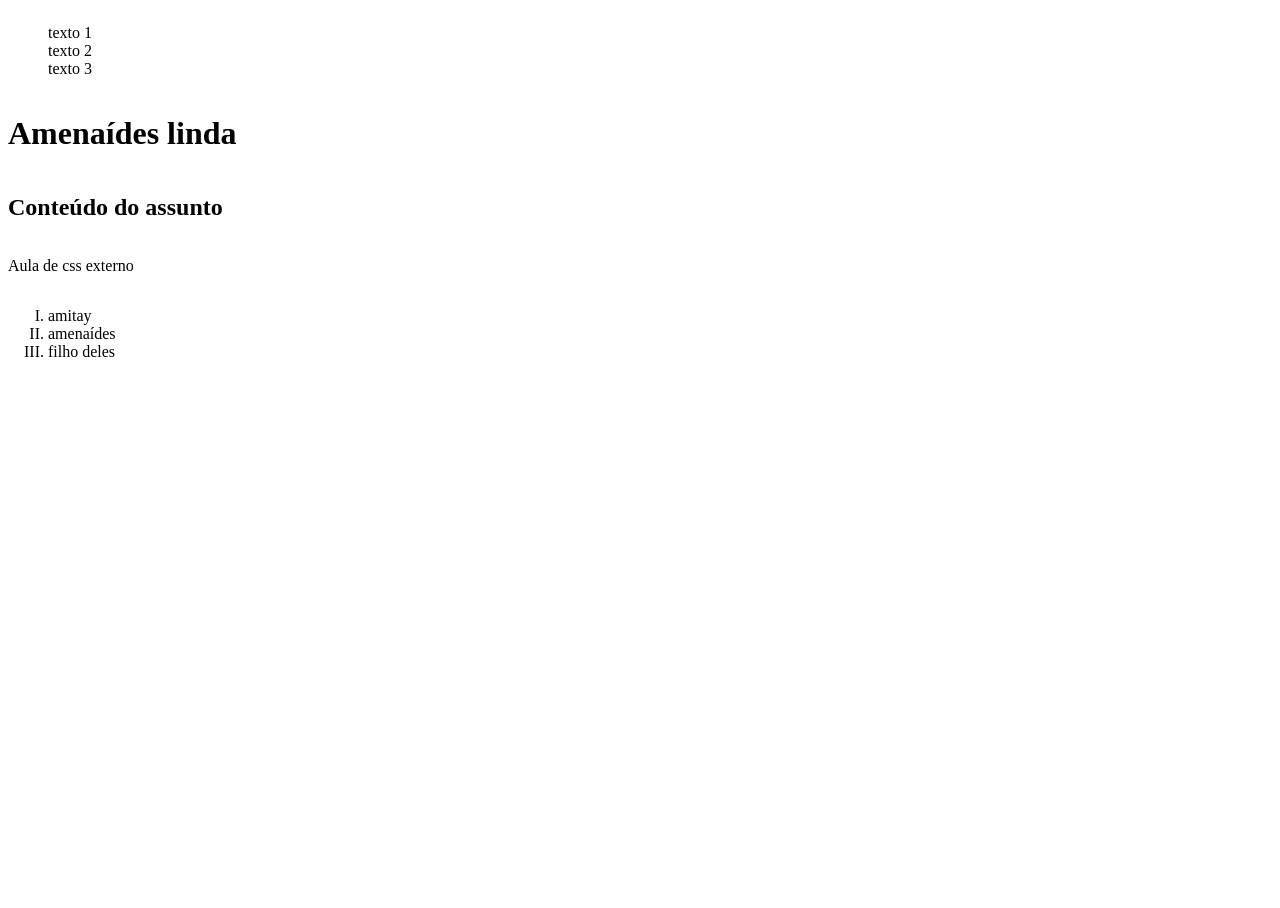
<file: INDEX.HTML>
<!DOCTYPE html>
<html lang="pt-br">
<head>
    <meta charset="UTF-8">
    <title>iamperfect</title>
    <link rel="stylesheet" href="./style.css">
</head>
<body>
    <nav>
        <ul type= "circle">
            <li class="menu"> texto 1</li>
            <li class="menu"> texto 2</li>
            <li class="menu"> texto 3</li>
        </ul>
    </nav>
    <h1>Amenaídes linda</h1>
    <h2>Conteúdo do assunto</h2>
    <p>Aula de css externo</p>
    <ol type="I" start="1">
        <li> amitay </li>
        <li> amenaídes </li>
        <li> filho deles </li>
    </ol>
</body>
</html>
<!--Comentário-->
</file>
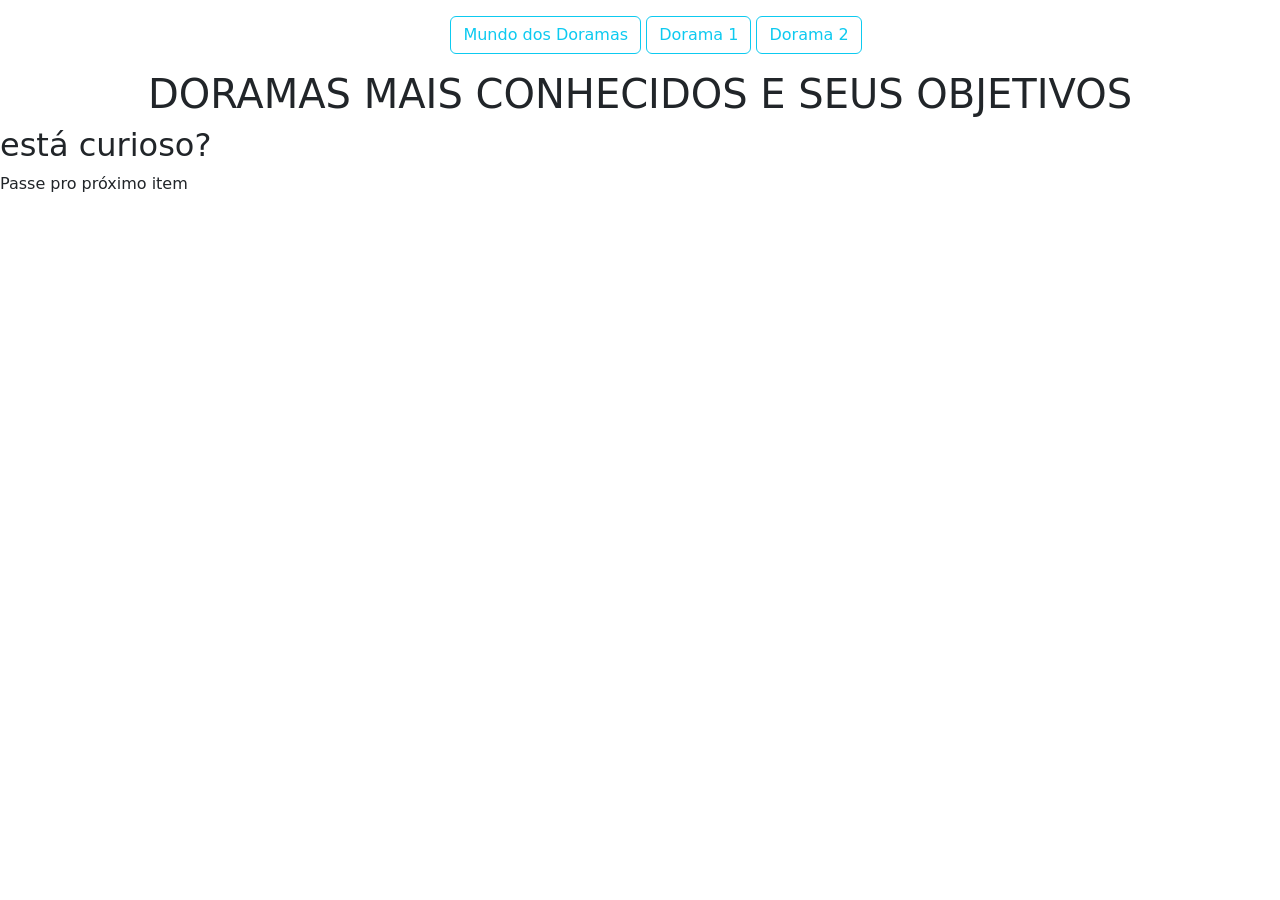
<file: Amenaídes DEVWEB 2B/index.html>
<!DOCTYPE html>
<html lang="pt-br">
<head>
    <meta charset="UTF-8">
    <title>Document :D</title><!-- Comentario meu namorado é gostoso -->
    <link rel="stylesheet" href="style.css">
    <link href="https://cdn.jsdelivr.net/npm/bootstrap@5.3.3/dist/css/bootstrap.min.css" rel="stylesheet" integrity="sha384-QWTKZyjpPEjISv5WaRU9OFeRpok6YctnYmDr5pNlyT2bRjXh0JMhjY6hW+ALEwIH" crossorigin="anonymous">
</head>
<body>
    <header class="mt-3 text-center">
        <nav>
            <ul type="circle">
                <a type="button" class="btn btn-outline-info" href="index.html">
                    <li class="menu">Mundo dos Doramas</li>
                
                </a>
                <a type="button" class="btn btn-outline-info" href="item2.html">
                    <li class="menu">Dorama 1</li>
                </a>
                <a type="button" class="btn btn-outline-info" href="item3.html">
                    <li class="menu">Dorama 2</li>
                </a>
            </ul>
        </nav>                                                                                                                                                                                                                                                                                                                                                                                                                                 
        <h1> DORAMAS MAIS CONHECIDOS E SEUS OBJETIVOS </h1>
    </header>
    <main>
        <h2>está curioso?</h2>
    </main>
    <footer>
        Passe pro próximo item
    </footer>
</body>
</html>
</file>
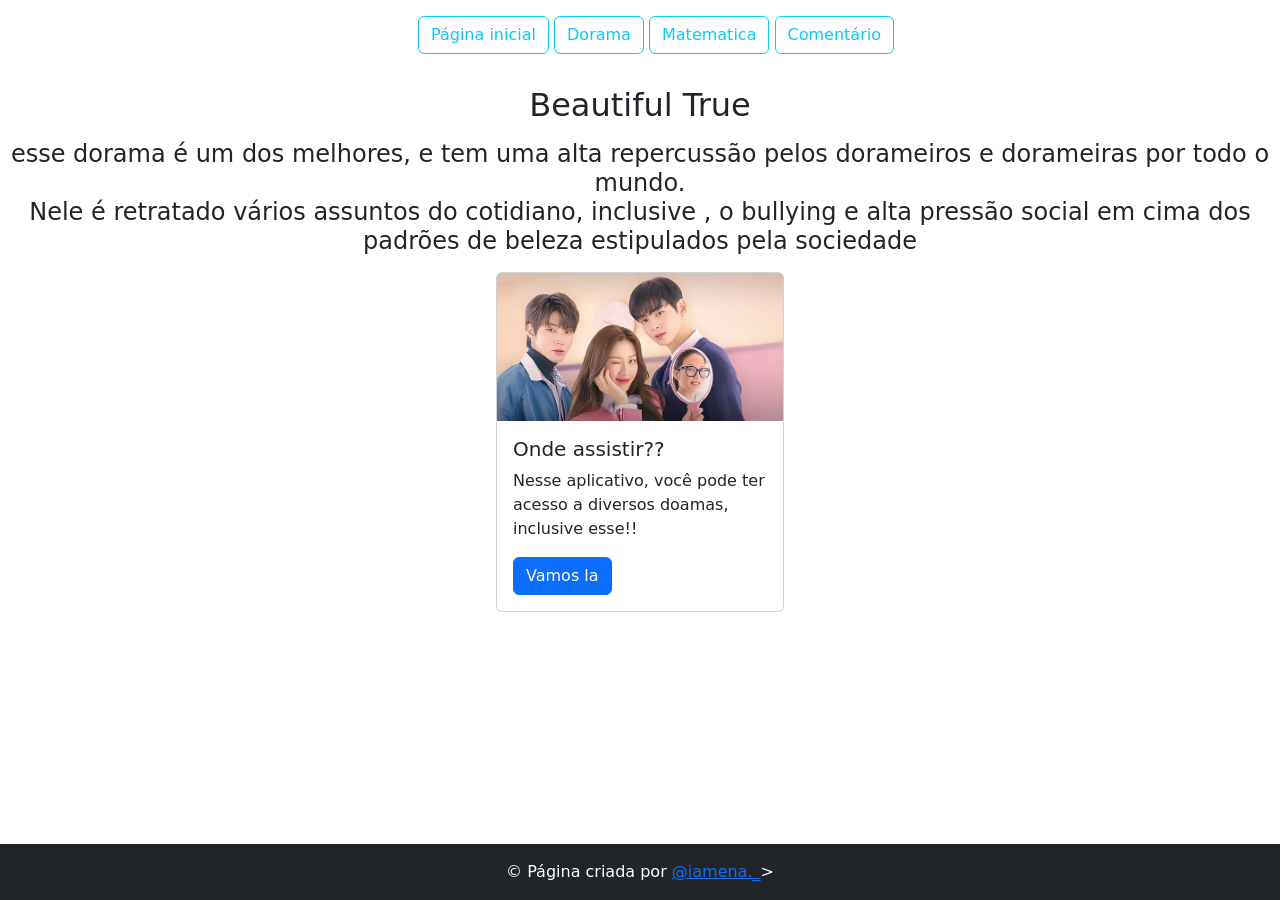
<file: item2.html>
<!DOCTYPE html>
<html lang="pt-br">
<head>
    <meta charset="UTF-8">
    <title>Document :D</title><!-- Comentario -->
    <link rel="stylesheet" href="style.css">
    <link href="https://cdn.jsdelivr.net/npm/bootstrap@5.3.3/dist/css/bootstrap.min.css" rel="stylesheet" integrity="sha384-QWTKZyjpPEjISv5WaRU9OFeRpok6YctnYmDr5pNlyT2bRjXh0JMhjY6hW+ALEwIH" crossorigin="anonymous">
</head>
<body>
    <style></style>
    <header class="mt-3 text-center">
        <nav>
            <ul type="circle">
                <a type="button" class="btn btn-outline-info" href="index.html">
                    <li class="menu">Página inicial</li>
                </a>
                <a type="button" class="btn btn-outline-info" href="item2.html">
                    <li class="menu">Dorama</li>
                </a>
                <a type="button" class="btn btn-outline-info" href="item3.html">
                    <li class="menu">Matematica</li>
                </a>
                 <a type="button" class="btn btn-outline-info" href="comentario.html">
                    <li class="menu">Comentário</li>
                </a>
            </ul>
        </nav>                                                                                                                                                                                                                                                                                                                                                                                                                                 
        <h1></h1>
    </header>
    <main>
        <div style="text-align: center;">
          <p class="text-center"> <h2> Beautiful True </h2> </p>
        </div>
        <div style="text-align: center;">
          <p> <h4> esse dorama é um dos melhores, e tem uma alta repercussão
              pelos dorameiros e dorameiras por todo o mundo. <p>Nele é retratado vários assuntos do cotidiano, inclusive
                  , o bullying e alta pressão social 
              em cima dos padrões de beleza estipulados pela sociedade</p>
              
          </h4></p>
          <p>
      </div>
        <div class="card" style="width: 18rem; margin-left: auto; margin-right: auto;">
            <img src="./img/image.png" class="card-img-top" alt="beleza verdadeira,triângulo amoroso">
            <div class="card-body">
              <h5 class="card-title">Onde assistir??</h5>
              <p class="card-text">Nesse aplicativo, você pode ter acesso a diversos doamas, inclusive esse!!</p>
              <a href="https://play.google.com/store/apps/details?id=com.doramaslove.corp&hl=pt_BR&gl=US" class="btn btn-primary">Vamos la</a>
            </div>
          </div>
          </p>
    
    </main>     
     
    <div style="text-align: center;">
    <footer class="bg-dark text-white text-center py-3">
        &#0169 Página criada por <a href="https://www.instagram.com/iamena._?igsh=aXZtNjil0ODNvZnl1">@iamena._</a>>
    </footer>
     </div>
 
</body>
</html>
</file>
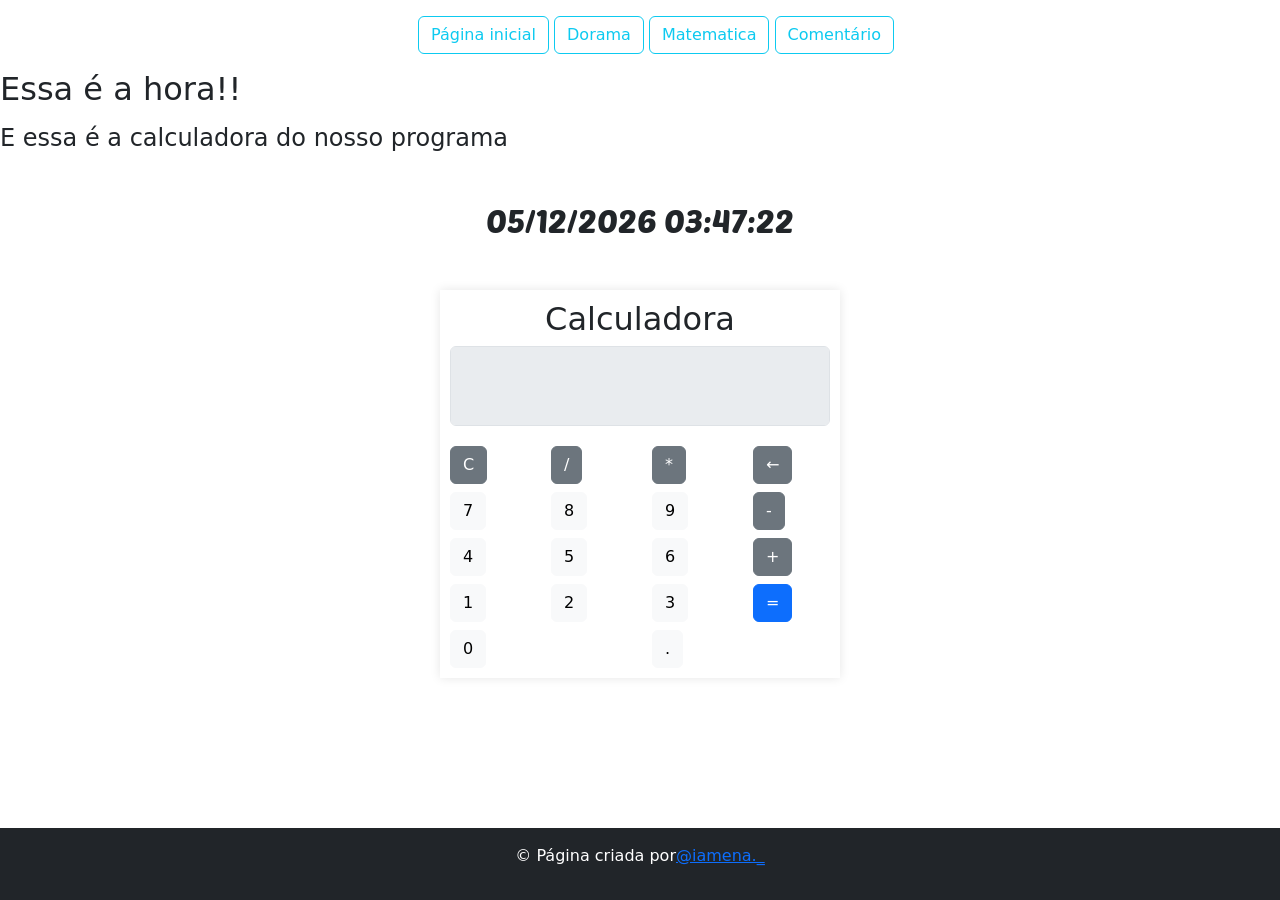
<file: item3.html>
<!DOCTYPE html>
<html lang="pt-br">
<head>
    <meta charset="UTF-8">
    <title>Document :D</title><!-- Comentario meu namorado é gostoso -->
    <link rel="stylesheet" href="style.css">
    <link href="https://cdn.jsdelivr.net/npm/bootstrap@5.3.3/dist/css/bootstrap.min.css" rel="stylesheet" integrity="sha384-QWTKZyjpPEjISv5WaRU9OFeRpok6YctnYmDr5pNlyT2bRjXh0JMhjY6hW+ALEwIH" crossorigin="anonymous">
  <style>
     @import url('https://fonts.googleapis.com/css2?family=Poetsen+One&display=swap');
        .calculator {
                max-width: 400px;
                margin: 50px auto;
                padding: 10px;
                box-shadow: 0 0 10px rgba(0,0,0,0.1);
            }
            .calculator-screen {
                height: 80px;
                margin-bottom: 20px;
                text-align: right;
                font-size: 2em;
                padding: 10px;
            }       

        
#DataHora{
    font-family: "Poetsen One", sans-serif;
   
}
    </style>
</head>
<body>
    <header class="mt-3 text-center">
        <nav>
            <ul type="circle">
                <a type="button" class="btn btn-outline-info" href="index.html">
                    <li class="menu">Página inicial</li>
                </a>
                <a type="button" class="btn btn-outline-info" href="item2.html">
                    <li class="menu">Dorama </li>
                </a>
                <a type="button" class="btn btn-outline-info" href="item3.html">
                    <li class="menu">Matematica</li>
                </a>
                 <a type="button" class="btn btn-outline-info" href="comentario.html">
                    <li class="menu">Comentário</li>
                </a>
            </ul>
        </nav>                                                                                                                                                                                                                                                                                                                                                                                                                                 

    </header>
    <main>
        <script>
            function atual() {
                const now = new Date();

                // Formatar a data e hora no formato brasileiro
                const day = String(now.getDate()).padStart(2, '0');
                const month = String(now.getMonth() + 1).padStart(2, '0'); // Meses começam do zero
                const year = now.getFullYear();
                const hours = String(now.getHours()).padStart(2, '0');
                const minutes = String(now.getMinutes()).padStart(2, '0');
                const seconds = String(now.getSeconds()).padStart(2, '0');

                const formattedDateTime = `${day}/${month}/${year} ${hours}:${minutes}:${seconds}`;

                // Atualizar o conteúdo do elemento <h2> com o id "DataHora"
                document.getElementById('DataHora').innerText = formattedDateTime;
            }

            // Configurar a atualização a cada segundo
            setInterval(atual, 1000);

  </script>
        
             <h2>Essa é a hora!!</h2>
             <p><h4> E essa é a calculadora do nosso programa</h4></p>
             <script src="script.js"></script>

             <div class="container my-5 text-center">
                <h2 id="DataHora" class="sub"> Hora aqui</h2>
             </div>

             <section>
                <script src="calculadora.js" ></script> 
                <div class="container">
                    
                    <div class="calculator bg-black.bg-gradient">
                       
                        <h2 class="text-center">Calculadora</h2>
                        <input type="text" class="calculator-screen form-control" id="screen" disabled>
                        <div class="row">
                            <div class="col-3">
                                <button type="button" class="btn btn-secondary btn-block" onclick="clearScreen()">C</button>
                            </div>
                            <div class="col-3">
                                <button type="button" class="btn btn-secondary btn-block" onclick="appendToScreen('/')">/</button>
                            </div>
                            <div class="col-3">
                                <button type="button" class="btn btn-secondary btn-block" onclick="appendToScreen('*')">*</button>
                            </div>
                            <div class="col-3">
                                <button type="button" class="btn btn-secondary btn-block" onclick="backspace()">←</button>
                            </div>
                        </div>
                        <div class="row mt-2">
                            <div class="col-3">
                                <button type="button" class="btn btn-light btn-block" onclick="appendToScreen('7')">7</button>
                            </div>
                            <div class="col-3">
                                <button type="button" class="btn btn-light btn-block" onclick="appendToScreen('8')">8</button>
                            </div>
                            <div class="col-3">
                                <button type="button" class="btn btn-light btn-block" onclick="appendToScreen('9')">9</button>
                            </div>
                            <div class="col-3">
                                <button type="button" class="btn btn-secondary btn-block" onclick="appendToScreen('-')">-</button>
                            </div>
                        </div>
                        <div class="row mt-2">
                            <div class="col-3">
                                <button type="button" class="btn btn-light btn-block" onclick="appendToScreen('4')">4</button>
                            </div>
                            <div class="col-3">
                                <button type="button" class="btn btn-light btn-block" onclick="appendToScreen('5')">5</button>
                            </div>
                            <div class="col-3">
                                <button type="button" class="btn btn-light btn-block" onclick="appendToScreen('6')">6</button>
                            </div>
                            <div class="col-3">
                                <button type="button" class="btn btn-secondary btn-block" onclick="appendToScreen('+')">+</button>
                            </div>
                        </div>
                        <div class="row mt-2">
                            <div class="col-3">
                                <button type="button" class="btn btn-light btn-block" onclick="appendToScreen('1')">1</button>
                            </div>
                            <div class="col-3">
                                <button type="button" class="btn btn-light btn-block" onclick="appendToScreen('2')">2</button>
                            </div>
                            <div class="col-3">
                                <button type="button" class="btn btn-light btn-block" onclick="appendToScreen('3')">3</button>
                            </div>
                            <div class="col-3">
                                <button type="button" class="btn btn-primary btn-block" onclick="calculateResult()">=</button>
                            </div>
                        </div>
                        <div class="row mt-2">
                            <div class="col-6">
                                <button type="button" class="btn btn-light btn-block" onclick="appendToScreen('0')">0</button>
                            </div>
                            <div class="col-6">
                                <button type="button" class="btn btn-light btn-block" onclick="appendToScreen('.')">.</button>
                            </div>
                        </div>
                    </div>
                </div>
                
                <script src="https://code.jquery.com/jquery-3.5.1.slim.min.js"></script>
                <script src="https://cdn.jsdelivr.net/npm/@popperjs/core@2.5.4/dist/umd/popper.min.js"></script>
                <script src="https://maxcdn.bootstrapcdn.com/bootstrap/4.5.2/js/bootstrap.min.js"></script>
            </section>
    </main>
    <footer class="bg-dark text-white text-center py-3">
      <p> &#0169 Página criada por<a href="https://www.instagram.com/iamena._?igsh=aXZtNjil0ODNvZnl1">@iamena._</a></p> 
    </footer>
</body>
</html>
</file>
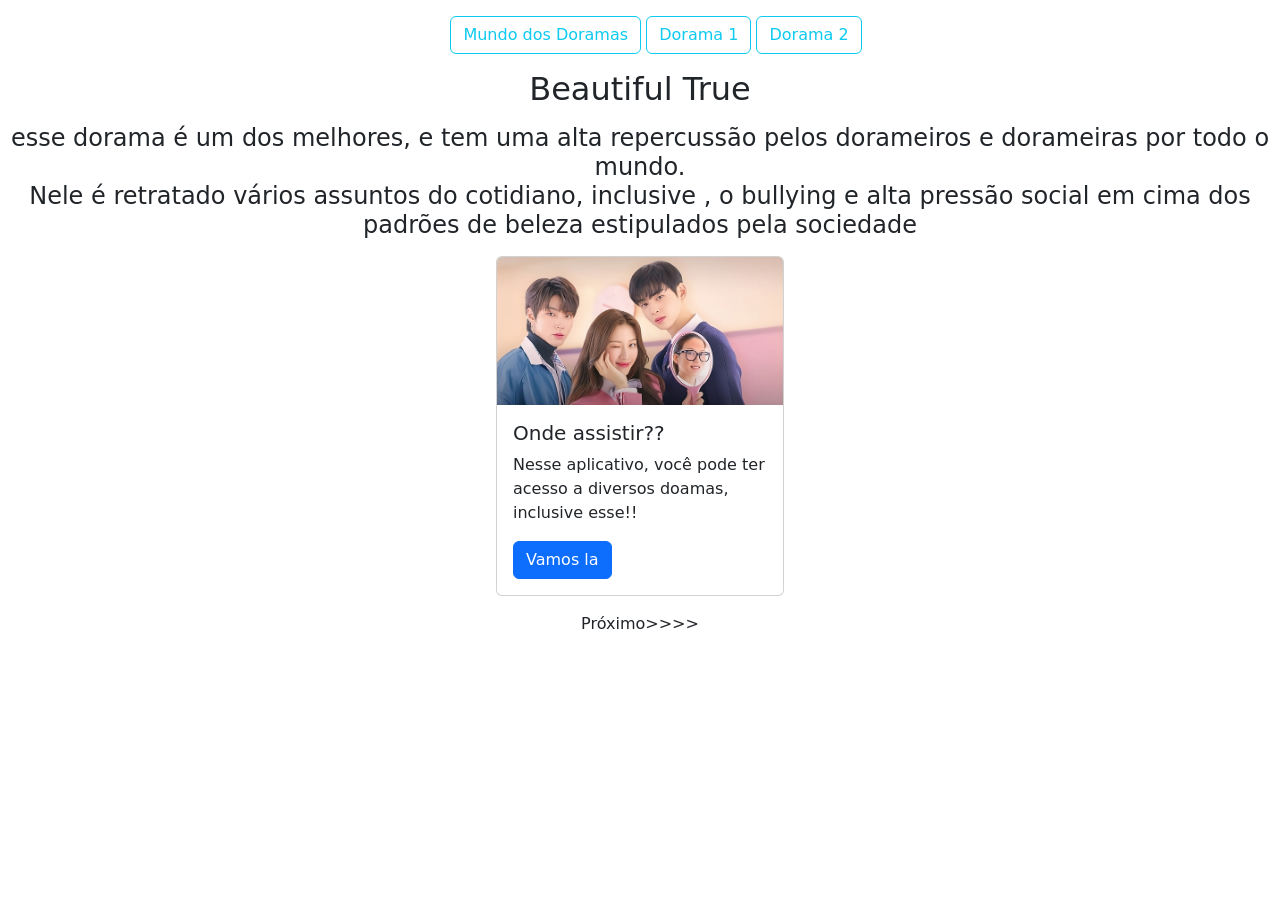
<file: Amenaídes DEVWEB 2B/item2.html>
<!DOCTYPE html>
<html lang="pt-br">
<head>
    <meta charset="UTF-8">
    <title>Document :D</title><!-- Comentario -->
    <link rel="stylesheet" href="style.css">
    <link href="https://cdn.jsdelivr.net/npm/bootstrap@5.3.3/dist/css/bootstrap.min.css" rel="stylesheet" integrity="sha384-QWTKZyjpPEjISv5WaRU9OFeRpok6YctnYmDr5pNlyT2bRjXh0JMhjY6hW+ALEwIH" crossorigin="anonymous">
</head>
<body>
    <style></style>
    <header class="mt-3 text-center">
        <nav>
            <ul type="circle">
                <a type="button" class="btn btn-outline-info" href="index.html">
                    <li class="menu">Mundo dos Doramas</li>
                </a>
                <a type="button" class="btn btn-outline-info" href="item2.html">
                    <li class="menu">Dorama 1</li>
                </a>
                <a type="button" class="btn btn-outline-info" href="item3.html">
                    <li class="menu">Dorama 2</li>
                </a>
            </ul>
        </nav>                                                                                                                                                                                                                                                                                                                                                                                                                                 
        <h1></h1>
    </header>
    <main>
        <div style="text-align: center;">
          <p class="text-center"> <h2> Beautiful True </h2> </p>
        </div>
        <div style="text-align: center;">
          <p> <h4> esse dorama é um dos melhores, e tem uma alta repercussão
              pelos dorameiros e dorameiras por todo o mundo. <p>Nele é retratado vários assuntos do cotidiano, inclusive
                  , o bullying e alta pressão social 
              em cima dos padrões de beleza estipulados pela sociedade</p>
              
          </h4></p>
          <p>
      </div>
        <div class="card" style="width: 18rem; margin-left: auto; margin-right: auto;">
            <img src="./img/image.png" class="card-img-top" alt="beleza verdadeira,triângulo amoroso">
            <div class="card-body">
              <h5 class="card-title">Onde assistir??</h5>
              <p class="card-text">Nesse aplicativo, você pode ter acesso a diversos doamas, inclusive esse!!</p>
              <a href="https://play.google.com/store/apps/details?id=com.doramaslove.corp&hl=pt_BR&gl=US" class="btn btn-primary">Vamos la</a>
            </div>
          </div>
          </p>
    
    </main>     
     
    <div style="text-align: center;">
    <footer>
        Próximo>>>>
    </footer>
     </div>
 
</body>
</html>
</file>
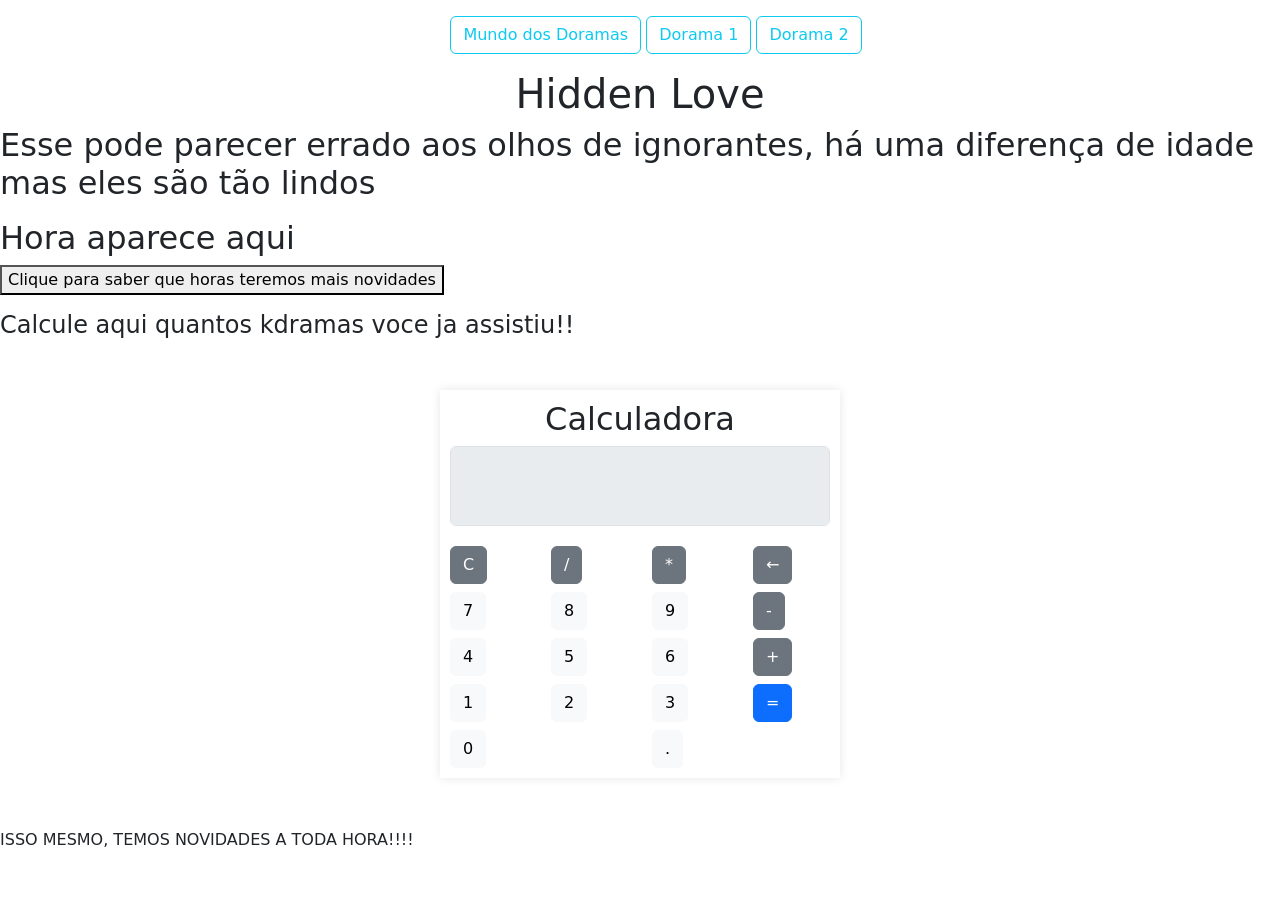
<file: Amenaídes DEVWEB 2B/item3.html>
<!DOCTYPE html>
<html lang="pt-br">
<head>
    <meta charset="UTF-8">
    <title>Document :D</title><!-- Comentario meu namorado é gostoso -->
    <link rel="stylesheet" href="style.css">
    <link href="https://cdn.jsdelivr.net/npm/bootstrap@5.3.3/dist/css/bootstrap.min.css" rel="stylesheet" integrity="sha384-QWTKZyjpPEjISv5WaRU9OFeRpok6YctnYmDr5pNlyT2bRjXh0JMhjY6hW+ALEwIH" crossorigin="anonymous">
  <style>
        .calculator {
                max-width: 400px;
                margin: 50px auto;
                padding: 10px;
                box-shadow: 0 0 10px rgba(0,0,0,0.1);
            }
            .calculator-screen {
                height: 80px;
                margin-bottom: 20px;
                text-align: right;
                font-size: 2em;
                padding: 10px;
            }       
    </style>
</head>
<body>
    <header class="mt-3 text-center">
        <nav>
            <ul type="circle">
                <a type="button" class="btn btn-outline-info" href="index.html">
                    <li class="menu">Mundo dos Doramas</li>
                </a>
                <a type="button" class="btn btn-outline-info" href="item2.html">
                    <li class="menu">Dorama 1</li>
                </a>
                <a type="button" class="btn btn-outline-info" href="item3.html">
                    <li class="menu">Dorama 2</li>
                </a>
            </ul>
        </nav>                                                                                                                                                                                                                                                                                                                                                                                                                                 
        <h1>Hidden Love</h1>
    </header>
    <main>
        <h2>Esse pode parecer errado aos olhos de ignorantes, há uma diferença de idade
             <p> mas eles são tão lindos</p></h2>
             <h2 id="DataHora">Hora aparece aqui</h2>
             <button type="button" onclick=atual()>Clique para saber que horas teremos mais novidades</button>
             <p><h4> Calcule aqui quantos kdramas voce ja assistiu!!</h4></p>
             <script src="script.js"></script>
             <section>
                <script src="calculadora.js" ></script> 
                <div class="container">
                    
                    <div class="calculator bg-black.bg-gradient">
                       
                        <h2 class="text-center">Calculadora</h2>
                        <input type="text" class="calculator-screen form-control" id="screen" disabled>
                        <div class="row">
                            <div class="col-3">
                                <button type="button" class="btn btn-secondary btn-block" onclick="clearScreen()">C</button>
                            </div>
                            <div class="col-3">
                                <button type="button" class="btn btn-secondary btn-block" onclick="appendToScreen('/')">/</button>
                            </div>
                            <div class="col-3">
                                <button type="button" class="btn btn-secondary btn-block" onclick="appendToScreen('*')">*</button>
                            </div>
                            <div class="col-3">
                                <button type="button" class="btn btn-secondary btn-block" onclick="backspace()">←</button>
                            </div>
                        </div>
                        <div class="row mt-2">
                            <div class="col-3">
                                <button type="button" class="btn btn-light btn-block" onclick="appendToScreen('7')">7</button>
                            </div>
                            <div class="col-3">
                                <button type="button" class="btn btn-light btn-block" onclick="appendToScreen('8')">8</button>
                            </div>
                            <div class="col-3">
                                <button type="button" class="btn btn-light btn-block" onclick="appendToScreen('9')">9</button>
                            </div>
                            <div class="col-3">
                                <button type="button" class="btn btn-secondary btn-block" onclick="appendToScreen('-')">-</button>
                            </div>
                        </div>
                        <div class="row mt-2">
                            <div class="col-3">
                                <button type="button" class="btn btn-light btn-block" onclick="appendToScreen('4')">4</button>
                            </div>
                            <div class="col-3">
                                <button type="button" class="btn btn-light btn-block" onclick="appendToScreen('5')">5</button>
                            </div>
                            <div class="col-3">
                                <button type="button" class="btn btn-light btn-block" onclick="appendToScreen('6')">6</button>
                            </div>
                            <div class="col-3">
                                <button type="button" class="btn btn-secondary btn-block" onclick="appendToScreen('+')">+</button>
                            </div>
                        </div>
                        <div class="row mt-2">
                            <div class="col-3">
                                <button type="button" class="btn btn-light btn-block" onclick="appendToScreen('1')">1</button>
                            </div>
                            <div class="col-3">
                                <button type="button" class="btn btn-light btn-block" onclick="appendToScreen('2')">2</button>
                            </div>
                            <div class="col-3">
                                <button type="button" class="btn btn-light btn-block" onclick="appendToScreen('3')">3</button>
                            </div>
                            <div class="col-3">
                                <button type="button" class="btn btn-primary btn-block" onclick="calculateResult()">=</button>
                            </div>
                        </div>
                        <div class="row mt-2">
                            <div class="col-6">
                                <button type="button" class="btn btn-light btn-block" onclick="appendToScreen('0')">0</button>
                            </div>
                            <div class="col-6">
                                <button type="button" class="btn btn-light btn-block" onclick="appendToScreen('.')">.</button>
                            </div>
                        </div>
                    </div>
                </div>
                
                <script src="https://code.jquery.com/jquery-3.5.1.slim.min.js"></script>
                <script src="https://cdn.jsdelivr.net/npm/@popperjs/core@2.5.4/dist/umd/popper.min.js"></script>
                <script src="https://maxcdn.bootstrapcdn.com/bootstrap/4.5.2/js/bootstrap.min.js"></script>
            </section>
    </main>
    <footer>
      <p> ISSO MESMO, TEMOS NOVIDADES A TODA HORA!!!!</p> 
    </footer>
</body>
</html>
</file>
<file: style.css>
a{text-decoration: none;}
.menu{list-style-type: none;}


html, body {
    height: 100%;
}
body {
    display: flex;
    flex-direction: column;
}
main {
    flex: 1;
}
</file>
<file: Amenaídes DEVWEB 2B/style.css>
a{text-decoration: none;}
.menu{list-style-type: none;}
</file>
